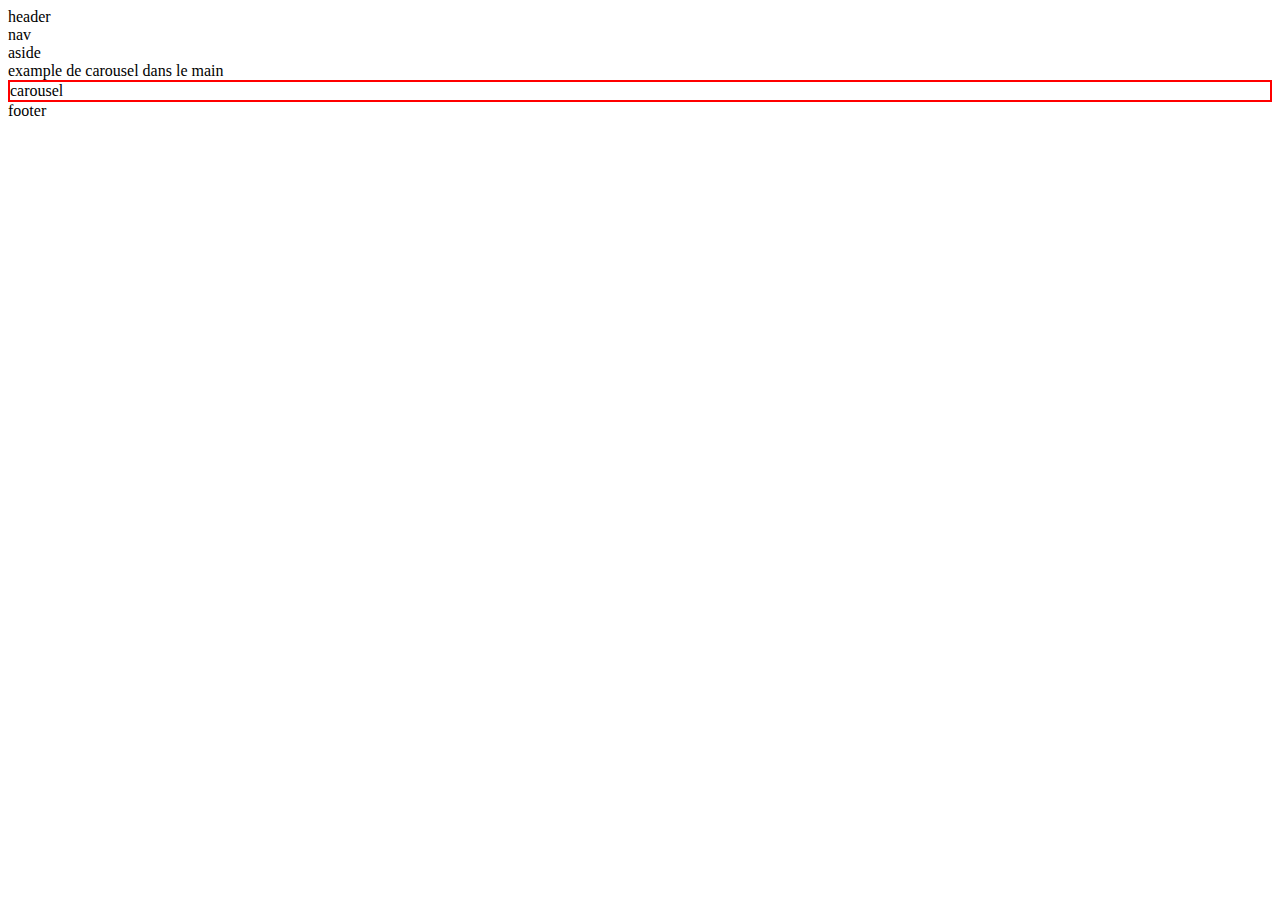
<file: _example-maquette/index.html>
<!DOCTYPE html>
<html lang="en">

<head>
    <meta charset="UTF-8">
    <meta name="viewport" content="width=device-width, initial-scale=1.0">
    <title>Home</title>
    <link rel="stylesheet" href="css/example-maquette.css">
</head>

<body>
    <div class="home">
        <header>
            header
        </header>
        <nav>
            nav
        </nav>
        <aside>
            aside
        </aside>
        <main>
            example de carousel dans le main
            <div class="carousel">
                carousel
            </div>
        </main>
        <footer>
            footer
        </footer>
    </div>
</body>

</html>
</file>
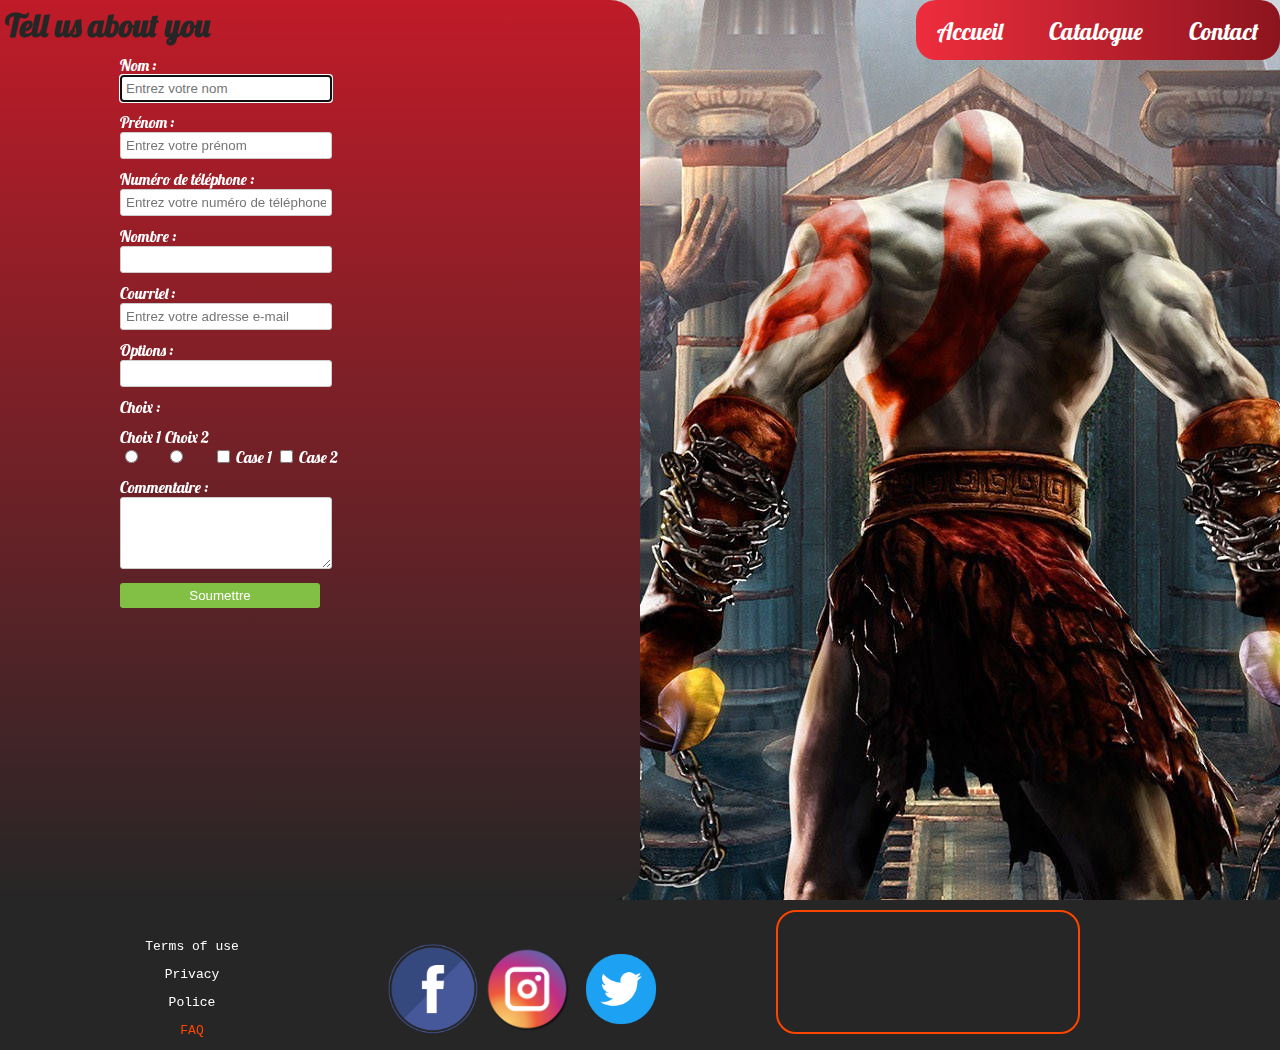
<file: contact/index.html>
<!DOCTYPE html>
<html lang="en">

<head>
    <meta charset="UTF-8">
    <meta name="viewport" content="width=device-width, initial-scale=1.0">
    <title>Contact</title>
    <link rel="stylesheet" href="../css/tp.css">
</head>

<body class="contact">

    <header>
        <nav>
            <input type="checkbox" />

            <div class="mobile-menu">
                <span> </span>
                <span> </span>
                <span> </span>
            </div>

            <div class="desktop-menu">
                <span>
                    <a href="../index.html">Accueil</a>
                </span>
                <span>
                    <a href="../catalogue/index.html">Catalogue</a>
                </span>
                <span>
                    <a href="../contact/index.html">Contact</a>
                </span>

            </div>

            <ul>
                <li class="lien"><a href="../index.html">Accueil</a></li>
                <li class="lien"><a href="../catalogue/index.html">Catalogue</a></li>
                <li class="lien"><a href="../contact/index.html">Contact</a></li>
            </ul>

        </nav>
    </header>
    <nav>

    </nav>
    <aside>

    </aside>
    <main>


        <div class="contact-section">
            <h1>Tell us about you</h1>
            <form action="inscription.php" method="post">
                <label for="nom">Nom :</label>
                <input type="text" id="nom" name="nom" required autofocus placeholder="Entrez votre nom">

                <label for="prenom">Prénom :</label>
                <input type="text" id="prenom" name="prenom" required placeholder="Entrez votre prénom">

                <label for="telephone">Numéro de téléphone :</label>
                <input type="tel" id="telephone" name="telephone" pattern="[0-9]{10}" required
                    placeholder="Entrez votre numéro de téléphone (10 chiffres)">

                <label for="nombre">Nombre :</label>
                <input type="number" id="nombre" name="nombre" max="50" min="0">

                <label for="courriel">Courriel :</label>
                <input type="email" id="courriel" name="courriel" required placeholder="Entrez votre adresse e-mail">

                <label for="options">Options :</label>
                <input type="text" id="options" name="options" list="options-list">
                <datalist id="options-list">
                    <option value="Option 1"></option>
                    <option value="Option 2"></option>
                    <option value="Option 3"></option>
                </datalist>

                <label>Choix :</label>
                <div>
                    <label for="choix1">Choix 1</label>
                    <input type="radio" id="choix1" name="choix" value="choix1">

                </div>
                <div>
                    <label for="choix2">Choix 2</label>
                    <input type="radio" id="choix2" name="choix" value="choix2">

                </div>

                <label>
                    <input type="checkbox" name="case1" value="case1">
                    Case 1
                </label>
                <label>
                    <input type="checkbox" name="case2" value="case2">
                    Case 2
                </label>

                <label for="commentaire">Commentaire :</label>
                <textarea id="commentaire" name="commentaire" rows="4"></textarea>

                <button type="submit">Soumettre</button>
            </form>
        </div>

        <div class="imag">
        </div>


    </main>
    <footer>
        <div id="letters">
            <div>
                <p>Terms of use</p>
                <p>Privacy</p>
                <p>Police</p>
                <p>FAQ</p>
            </div>

        </div>
        <div id="links">
            <a href="https://www.facebook.com/"><img src="../images/facebook.png" alt=""></a>
            <a href="https://www.instagram.com/"><img src="../images/instagram.png" alt=""></a>
            <a href="https://twitter.com/"><img src="../images/twitter.png" alt=""></a>
        </div>
        <div id="maps">
            <div>
                <iframe
                    src="https://www.google.com/maps/embed?pb=!1m17!1m12!1m3!1d2794.3096897131527!2d-73.64501122469657!3d45.54409532810572!2m3!1f0!2f0!3f0!3m2!1i1024!2i768!4f13.1!3m2!1m1!2zNDXCsDMyJzM4LjciTiA3M8KwMzgnMzIuOCJX!5e0!3m2!1sfr!2sca!4v1686807541014!5m2!1sfr!2sca"></iframe>
            </div>
        </div>
    </footer>

</body>

</html>
</file>
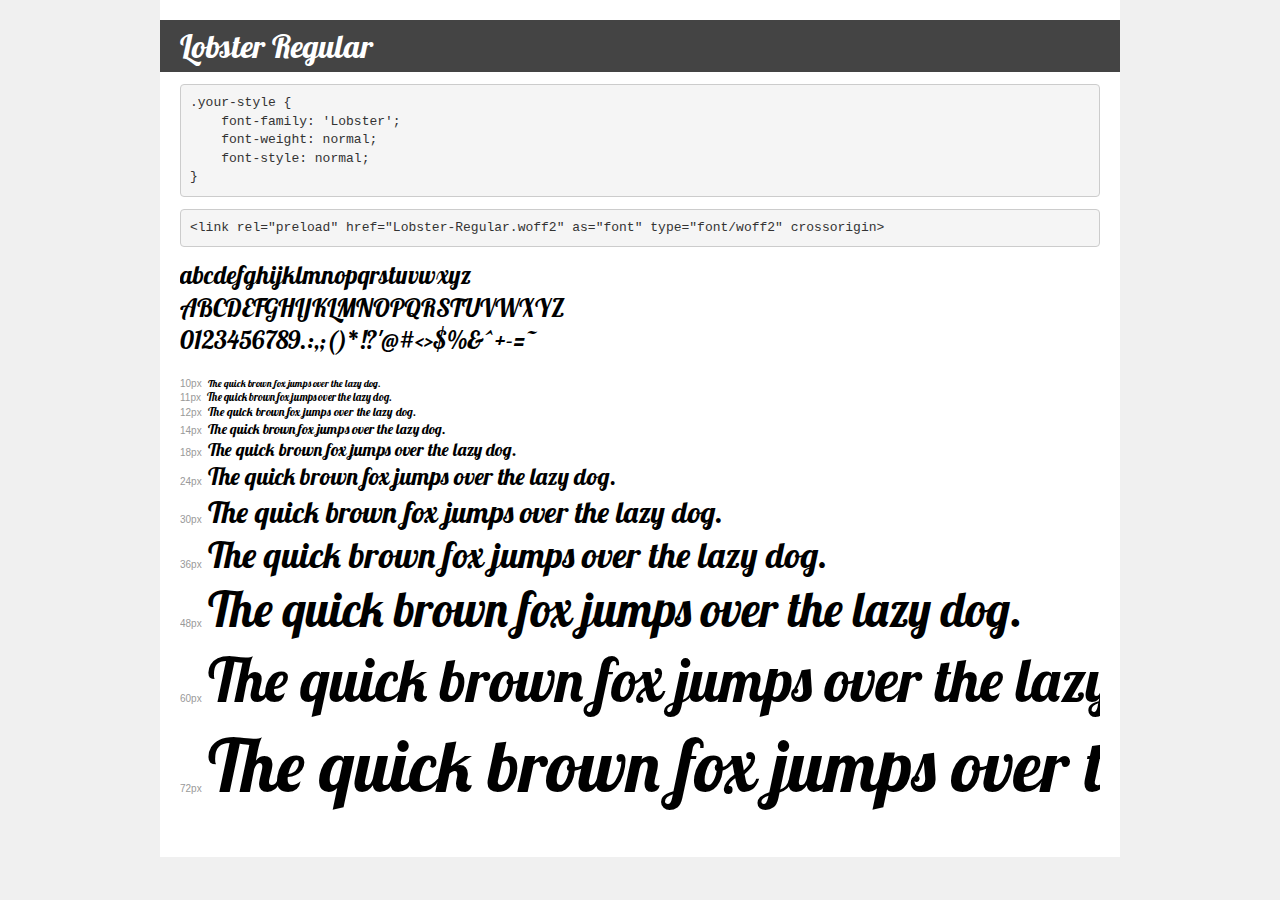
<file: doc/fonts/demo.html>
<!DOCTYPE html>
<html lang="en">
<head>
    <meta charset="utf-8">
    <meta http-equiv="X-UA-Compatible" content="IE=edge">
    <meta name="viewport" content="width=device-width, initial-scale=1">
    <meta name="robots" content="noindex, noarchive">
    <meta name="format-detection" content="telephone=no">
    <title>Transfonter demo</title>
    <link href="stylesheet.css" rel="stylesheet">
    <style>
        /*
        http://meyerweb.com/eric/tools/css/reset/
        v2.0 | 20110126
        License: none (public domain)
        */
        html, body, div, span, applet, object, iframe,
        h1, h2, h3, h4, h5, h6, p, blockquote, pre,
        a, abbr, acronym, address, big, cite, code,
        del, dfn, em, img, ins, kbd, q, s, samp,
        small, strike, strong, sub, sup, tt, var,
        b, u, i, center,
        dl, dt, dd, ol, ul, li,
        fieldset, form, label, legend,
        table, caption, tbody, tfoot, thead, tr, th, td,
        article, aside, canvas, details, embed,
        figure, figcaption, footer, header, hgroup,
        menu, nav, output, ruby, section, summary,
        time, mark, audio, video {
            margin: 0;
            padding: 0;
            border: 0;
            font-size: 100%;
            font: inherit;
            vertical-align: baseline;
        }
        /* HTML5 display-role reset for older browsers */
        article, aside, details, figcaption, figure,
        footer, header, hgroup, menu, nav, section {
            display: block;
        }
        body {
            line-height: 1;
        }
        ol, ul {
            list-style: none;
        }
        blockquote, q {
            quotes: none;
        }
        blockquote:before, blockquote:after,
        q:before, q:after {
            content: '';
            content: none;
        }
        table {
            border-collapse: collapse;
            border-spacing: 0;
        }
        /* demo styles */
        body {
            background: #f0f0f0;
            color: #000;
        }
        .page {
            background: #fff;
            width: 920px;
            margin: 0 auto;
            padding: 20px 20px 0 20px;
            overflow: hidden;
        }
        .font-container {
            overflow-x: auto;
            overflow-y: hidden;
            margin-bottom: 40px;
            line-height: 1.3;
            white-space: nowrap;
            padding-bottom: 5px;
        }
        h1 {
            position: relative;
            background: #444;
            font-size: 32px;
            color: #fff;
            padding: 10px 20px;
            margin: 0 -20px 12px -20px;
        }
        .letters {
            font-size: 25px;
            margin-bottom: 20px;
        }
        .s10:before {
            content: '10px';
        }
        .s11:before {
            content: '11px';
        }
        .s12:before {
            content: '12px';
        }
        .s14:before {
            content: '14px';
        }
        .s18:before {
            content: '18px';
        }
        .s24:before {
            content: '24px';
        }
        .s30:before {
            content: '30px';
        }
        .s36:before {
            content: '36px';
        }
        .s48:before {
            content: '48px';
        }
        .s60:before {
            content: '60px';
        }
        .s72:before {
            content: '72px';
        }
        .s10:before, .s11:before, .s12:before, .s14:before,
        .s18:before, .s24:before, .s30:before, .s36:before,
        .s48:before, .s60:before, .s72:before {
            font-family: Arial, sans-serif;
            font-size: 10px;
            font-weight: normal;
            font-style: normal;
            color: #999;
            padding-right: 6px;
        }
        pre {
            display: block;
            padding: 9px;
            margin: 0 0 12px;
            font-family: Monaco, Menlo, Consolas, "Courier New", monospace;
            font-size: 13px;
            line-height: 1.428571429;
            color: #333;
            font-weight: normal;
            font-style: normal;
            background-color: #f5f5f5;
            border: 1px solid #ccc;
            overflow-x: auto;
            border-radius: 4px;
        }
        /* responsive */
        @media (max-width: 959px) {
            .page {
                width: auto;
                margin: 0;
            }
        }
    </style>
</head>
<body>
<div class="page">
    <div class="demo">
        <h1 style="font-family: 'Lobster'; font-weight: normal; font-style: normal;">Lobster Regular</h1>
        <pre title="Usage">.your-style {
    font-family: 'Lobster';
    font-weight: normal;
    font-style: normal;
}</pre>
        <pre title="Preload (optional)">
&lt;link rel=&quot;preload&quot; href=&quot;Lobster-Regular.woff2&quot; as=&quot;font&quot; type=&quot;font/woff2&quot; crossorigin&gt;</pre>
        <div class="font-container" style="font-family: 'Lobster'; font-weight: normal; font-style: normal;">
            <p class="letters">
                abcdefghijklmnopqrstuvwxyz<br>
ABCDEFGHIJKLMNOPQRSTUVWXYZ<br>
                0123456789.:,;()*!?'@#&lt;&gt;$%&^+-=~
            </p>
            <p class="s10" style="font-size: 10px;">The quick brown fox jumps over the lazy dog.</p>
            <p class="s11" style="font-size: 11px;">The quick brown fox jumps over the lazy dog.</p>
            <p class="s12" style="font-size: 12px;">The quick brown fox jumps over the lazy dog.</p>
            <p class="s14" style="font-size: 14px;">The quick brown fox jumps over the lazy dog.</p>
            <p class="s18" style="font-size: 18px;">The quick brown fox jumps over the lazy dog.</p>
            <p class="s24" style="font-size: 24px;">The quick brown fox jumps over the lazy dog.</p>
            <p class="s30" style="font-size: 30px;">The quick brown fox jumps over the lazy dog.</p>
            <p class="s36" style="font-size: 36px;">The quick brown fox jumps over the lazy dog.</p>
            <p class="s48" style="font-size: 48px;">The quick brown fox jumps over the lazy dog.</p>
            <p class="s60" style="font-size: 60px;">The quick brown fox jumps over the lazy dog.</p>
            <p class="s72" style="font-size: 72px;">The quick brown fox jumps over the lazy dog.</p>
        </div>
    </div>

</div>
</body>
</html>
</file>
<file: _example-maquette/css/example-maquette.css>
/**
    Déclaration global a toute l'application
    Cette partie est modifié SEULEMENT APRES avoir communiquer avec les autre membre de l'équipe.
    --------------------------------------------------------------------------------------------
**/

/** Chargement des polices **/

/** Déclaration du box-sizing **/

/** Sémantique permettant un aspect constant sur toute l'application **/

header {}

nav {}

aside {}

main {}

footer {}

/**
    Déclaration spécifique a chaque page au besoin.
    Chaque personne travaille sur une page à la fois donc il ne devrait jamais y avoir de conflit.

    2 examples: home et contact
    --------------------------------------------------------------------------------------------
**/

/** Example pour les cas spécifiques de la page home **/

.home header {}

.home nav {}

.home aside {}

.home main {}

.home main .carousel {
    /** Spécifique pour l'intégration du carousel de la page home **/
    border: 2px solid red;
}

.home footer {}

/** Example pour les cas spécifiques de la page contact **/

.contact header {}

.contact nav {}

.contact aside {}

.contact main {}

.contact main form {
    /** Spécifique pour l'intégration du formulaire de contact **/
    border: 2px solid black;
}

.contact footer {}

/**
    Déclaration des media query pour chaque taille.
    --------------------------------------------------------------------------------------------
**/

@media only screen and (min-width:768px) {}

@media only screen and (min-width:992px) {}
</file>
<file: css/tp.css>
/**
    Déclaration global a toute l'application
    Cette partie est modifié SEULEMENT APRES avoir communiquer avec les autre membre de l'équipe.
    --------------------------------------------------------------------------------------------
**/
@font-face {
    font-family: 'Lobster';
    src: url('../doc/fonts/Lobster-Regular.eot');
    src: url('../doc/fonts/Lobster-Regular.eot?#iefix') format('embedded-opentype'),
        url('../doc/fonts/Lobster-Regular.woff2') format('woff2'),
        url('../doc/fonts/Lobster-Regular.woff') format('woff'),
        url('../doc/fonts/Lobster-Regular.ttf') format('truetype'),
        url('../doc/fonts/Lobster-Regular.svg#Lobster-Regular') format('svg');
    font-weight: normal;
    font-style: normal;
    font-display: swap;
}

/** Chargement des polices **/

/** Déclaration du box-sizing **/

/** Sémantique permettant un aspect constant sur toute l'application **/

@keyframes circlebar {


    from {
        opacity: 1;
    }


    to {
        opacity: 0;
    }
}

@keyframes barre {


    from {
        background-color: #8C141E;
        color: white;
    }


    to {
        background-color: white;
        color: #8C141E;
    }
}

@keyframes first {


    from {
        width: 0%;
    }


    to {
        width: 70%
    }
}

body {
    margin: 0px;
    position: relative;
}



header {
    z-index: 1000;
    position: fixed;
    right: 0px;
}

header>nav {
    text-align: center;
    display: inline-block;
    position: relative;
}

header>nav>:nth-child(2) {
    background-color: white;
    border-radius: 30px;
    width: 60px;
    height: 60px;
}

header>nav input {
    position: absolute;
    top: 20px;
    left: 20px;
    cursor: pointer;
    opacity: 0;
}


header nav .desktop-menu {
    display: none;
}

header nav input:checked~.desktop-menu {
    display: block;
    width: 150px;
    height: 100px;
    position: absolute;
    top: 30px;
    right: 25px;
    background-color: #8C141E;
    border-radius: 30px;
}

header nav .mobile-menu>:nth-child(n) {
    border: 2px solid #262626;
    visibility: hidden;
    display: block;
    width: 30px;
    height: 5px;
    margin: 0px 5px 5px 13px;
    background-color: #262626;
}

header nav .mobile-menu>:nth-child(3) {
    visibility: visible;
}

header nav ul li {
    display: inline-block;
    padding: 1em;
    text-align: center;
}

header nav a {
    text-decoration: none;
    color: white;
    border-radius: 5px;
    font-size: 24px;
    padding-left: 5px;
    padding-right: 5px;
    font-family: 'Lobster';
}

header nav a:hover {
    animation-name: barre;
    animation-duration: 1s;
    animation-iteration-count: 1;
    background-color: white;
    color: #8C141E;

}

.desktop-menu+ul {
    background: linear-gradient(0.25turn, #ee2d3d, #8C141E);
    border-radius: 20px;
}

.desktop-menu+ul {
    animation-name: first;
    animation-duration: 0.5s;
    animation-iteration-count: 1;
    display: none;
    height: 60px;
    padding: 0px;
    margin: 0px;
    text-align: center;

}

header {
    text-align: center;
    margin-left: auto;
    margin-right: auto;
}


@media only screen and (min-width:992px) {
    header>nav>input[type="checkbox"] {
        display: none;
    }

    .desktop-menu+ul {
        display: inline-block;
    }

    header>nav>:nth-child(2) {
        width: 60px;
        height: 60px;
        display: inline-block;
        background-color: #262626;
        border-radius: 10px;
        vertical-align: bottom;
        position: absolute;
        animation-name: circlebar;
        animation-duration: 1s;
        animation-iteration-count: 1;
        opacity: 0;
    }

}


footer {
    background-color: #262626;
}


footer #letters {
    width: 30%;
    display: inline-block;
}

footer #links {
    width: 30%;
    display: inline-block;
}



footer p {
    font-family: monospace;
    text-align: center;
}

footer #letters>div>:nth-child(1), footer #letters>div>:nth-child(2), footer #letters>div>:nth-child(3) {
    color: white;
}

footer #letters>div>:nth-child(4) {
    color: orangered;
}



footer .maps>div {}

footer iframe {
    width: 300px;
    height: 120px;
    border-radius: 20px;
    border: 2px solid orangered;
    margin-top: 10px;
}

@media only screen and (min-width:992px) {
    footer img {
        width: 90px;
    }

    footer #maps {
        width: calc(100% - 61%);
        display: inline-block;
    }
}

@media only screen and (max-width:991px) {
    footer img {
        display: none;
    }

    footer {
        text-align: center;
    }

    #maps>div {
        width: fit-content;
    }

    #maps {
        width: 304px;
        margin: auto;
    }

    #letters {
        margin: auto;
    }
}

/**
    Déclaration spécifique a chaque page au besoin.
    Chaque personne travaille sur une page à la fois donc il ne devrait jamais y avoir de conflit.

    2 examples: home et contact
    --------------------------------------------------------------------------------------------
**/



/**
    Déclaration des media query pour chaque taille.
    --------------------------------------------------------------------------------------------
**/

@media only screen and (min-width:768px) {
    .catalogue .popular_games {
        height: 450px;
    }
}

@media only screen and (min-width:992px) {
    .catalogue .popular_games {
        height: 450px;
    }
}

@media only screen and (max-width:767px) {
    .catalogue .popular_games {
        height: 600px;
    }
}

/**


    catalogue
    --------------------------------------------------------------------------------------------
**/

@keyframes hover_increase {
    from {
        transform: scale(1);
    }

    to {
        transform: scale(1.1);
    }
}


@keyframes slide {
    0% {
        left: 0%;
    }

    15% {
        left: 0%;
    }

    20% {
        left: -100%;
    }

    /* chaque image est déplacée de 100% vers la gauche du conteneur */
    35% {
        left: -100%;
    }

    40% {
        left: -200%;
    }

    55% {
        left: -200%;
    }

    60% {
        left: -300%;
    }

    75% {
        left: -300%;
    }

    80% {
        left: -400%;
    }

    100% {
        left: -400%;
    }
}

.catalogue {
    background-color: #272727;
    width: 100%;
    height: 100%;
    margin: 0px;
}


.catalogue .topimg {
    position: relative;
    overflow: hidden;
}

.catalogue .topimg img {
    width: 100%;
    margin-bottom: 0px;
}

.catalogue .topimg>:nth-child(2) {
    rotate: 4.5deg;
    background-color: #272727;
    width: 102%;
    height: 155px;
    left: -10px;
    position: absolute;
    bottom: -88px;
}

.catalogue .topimg>:nth-child(3) {
    position: absolute;
    top: 25%;
    color: white;
    left: 10%;
    background: #1f7bc7;
    padding: 10px;
    border-radius: 10px;
    font-family: monospace;
}

.catalogue .topimg>:nth-child(4) {
    position: absolute;
    top: 45%;
    color: #1f7bc7;
    left: 10%;
    background: white;
    padding: 10px;

    font-family: fantasy;
}

.catalogue .game_types>p {
    background-color: #272727;
    color: white;
    font-size: 24px;
}

.catalogue .scroolbar {
    overflow: hidden;
}

.catalogue h1 {
    font-family: 'Lobster';
    color: #f5e9e9;
    margin-left: 10px;

}

.catalogue nav {
    background: #1a1919;
    width: fit-content;
    margin: auto;
    border-radius: 30px;
}

.catalogue ul {

    display: flex;
    padding: 0px;
    height: 30px;
    padding-top: 10px;
    padding-left: 5px;
    padding-right: 5px;
}

.catalogue li {
    display: inline-block;
}

.catalogue ul>:nth-child(n)>a {

    text-decoration: none;
    background-color: white;
    color: black;
    margin: 3px;
    padding-left: 30px;
    padding-right: 30px;
    padding-top: 5px;
    padding-bottom: 5px;
    font-family: 'Courier New', Courier, monospace;
}

.catalogue ul>:nth-child(1)>a {
    border-radius: 30px 5px 5px 30px;
}

.catalogue ul>:nth-child(2)>a, ul>:nth-child(3)>a {
    border-radius: 5px;
}

.catalogue ul>:nth-child(4)>a {
    border-radius: 5px 30px 30px 5px;
}

.catalogue ul>:nth-child(n)>a:hover {
    background-color: rgb(255, 68, 0);
}

.catalogue .cover-scroller {
    margin-bottom: 200px;
    width: 100%;
    height: 270px;
    text-align: center;
    background: linear-gradient(rgb(179, 171, 171), orangered);
}

.catalogue .cover-scroller>:nth-child(1) {
    margin-left: auto;
    margin-right: auto;
    width: 95%;
    text-align: center;
    height: 100%;
    position: relative;
}

.catalogue .wrap-collabsible {
    margin-left: auto;
    margin-right: auto;
    width: 60%;
    position: absolute;
    text-align: center;
    bottom: 0px;

}

.catalogue .popular_games .wrap-collabsible {
    margin-left: auto;
    margin-right: auto;
    width: 60%;
    position: absolute;
    text-align: center;
    bottom: 0px;
    grid-column: 1;
    z-index: 1000;
}


.catalogue input[type='checkbox'] {
    display: none;
}

.catalogue .lbl-toggle {
    display: block;

    font-weight: bold;
    font-family: monospace;
    font-size: 1.2rem;
    text-transform: uppercase;
    text-align: center;



    color: #A77B0E;
    background: #FAE042;

    cursor: pointer;

    border-radius: 7px;
    transition: all 0.25s ease-out;
}

.catalogue .lbl-toggle:hover {
    color: #7C5A0B;
}

.catalogue .lbl-toggle::before {
    content: ' ';
    display: inline-block;

    border-top: 5px solid transparent;
    border-bottom: 5px solid transparent;
    border-left: 5px solid currentColor;
    vertical-align: middle;
    margin-right: .7rem;
    transform: translateY(-2px);

    transition: transform .2s ease-out;
}

.catalogue .toggle:checked+.lbl-toggle::before {
    transform: rotate(90deg) translateX(-3px);
}

.catalogue .collapsible-content {
    max-height: 0px;
    overflow: hidden;
    transition: max-height .25s ease-in-out;
}

.catalogue .toggle:checked+.lbl-toggle+.collapsible-content {
    max-height: 100vh;
}

.catalogue .toggle:checked+.lbl-toggle {
    border-bottom-right-radius: 0;
    border-bottom-left-radius: 0;
}

.catalogue .collapsible-content .content-inner {
    background: rgba(250, 224, 66, .2);
    border-bottom: 1px solid rgba(250, 224, 66, .45);
    border-bottom-left-radius: 7px;
    border-bottom-right-radius: 7px;
    padding: .5rem 1rem;
}

.catalogue .game_cover {
    display: inline-block;
    margin: auto;
    margin-top: 20px;
    padding-left: 15px;

}

.catalogue .game_cover>figure>a>img {
    width: 20vw;
    min-width: 142px;
    max-width: 246px;
    border-radius: 20px;
    margin: 0px;
}

.catalogue figure>a>:nth-child(2) {
    margin-left: 10px;
    color: white;
    font-family: monospace;
    font-size: 22px;

}

.catalogue .game_cover>figure {
    margin: 0px;
}

.catalogue .game_cover>figure>figcaption {
    text-align: left;
    font-family: "Lobster";
    color: white;
}

.catalogue .game_cover:hover {
    animation-duration: 1s;
    animation-name: hover_increase;
    animation-iteration-count: 1;
    transform: scale(1.1);
}

.catalogue .popular_games {

    position: relative;
    width: 100%;
    background-image: linear-gradient(0.25turn, rgba(0, 26, 255, 0), rgb(92, 92, 92, 0.966), rgb(92, 92, 92, 1)), url("../catalogue/images/bestsellers/bestsellerbackround.jpg");
    display: grid;
    grid-template-columns: repeat(2, 50%);
    grid-template-rows: 1fr;
    margin: auto;
    margin-bottom: 100px;
}

.catalogue .character {
    grid-column: 1;
    text-align: center;
}

.catalogue .character>img {
    width: 50%;
    grid-column: 1;
    max-width: 305px;
    max-height: 392px;
}

.catalogue .character>h1 {
    text-align: center;
    background-image: linear-gradient(60deg, #E21143, #FFB03A);
    border-radius: 10px;
    color: #272727;

}

.catalogue .games {
    grid-column: 2;

}

.catalogue .popular_games>:nth-child(2) {
    height: 100%;
    flex-wrap: wrap;
    margin-top: 5%;
}

.catalogue .carousels {

    height: fit-content;
    margin: auto;
    overflow: hidden;
    border: 5px solid #272727;
}

.catalogue .carousels #slider-containers {
    position: relative;
    width: 500%;
    animation: 10s slide infinite;
}

.catalogue .carousels #slider-containers img {
    width: 10%;
    float: left;
}

.catalogue .lastpart {
    background-color: rgb(92, 92, 92, 0.966);
}




/**


    Details
    --------------------------------------------------------------------------------------------
**/

/* General Styles */

/* Checkbox Styles */
.details input[type='checkbox'] {
    display: none;
}


/* Collapsible Styles */
.details .wrap-collabsible {
    margin: 1.2rem 0;
}

.details .lbl-toggle {
    display: block;
    font-weight: bold;
    font-family: monospace;
    font-size: 1.2rem;
    text-transform: uppercase;
    text-align: center;
    padding: 5px;
    color: #DDD;
    background: #0069ff;
    cursor: pointer;
    border-radius: 7px;
    transition: all 0.25s ease-out;
    width: 60%;


}

.details .lbl-toggle:hover {
    color: #FFF;
}

.details .lbl-toggle::before {
    content: ' ';
    display: inline-block;
    border-top: 5px solid transparent;
    border-bottom: 5px solid transparent;
    border-left: 5px solid currentColor;
    vertical-align: middle;
    margin-right: .7rem;
    transform: translateY(-2px);
    transition: transform .2s ease-out;
}

.details .toggle:checked+.lbl-toggle::before {
    transform: rotate(90deg) translateX(-3px);
}


.details .collapsible-content {
    max-height: 0px;
    overflow: hidden;
    transition: max-height .25s ease-in-out;
}

.details .toggle:checked+.lbl-toggle+.collapsible-content {
    max-height: 350px;
}

.details .toggle:checked+.lbl-toggle {
    border-bottom-right-radius: 0;
    border-bottom-left-radius: 0;
}

.details .collapsible-content p {
    margin-bottom: 0;
}

/* Layout Styles */
body .details {
    margin: 0;
    padding: 0;
    background-color: black;
    color: white;

    background-repeat: no-repeat;
    background-position: center center;
    background-image: url(../details/maquette/nature.jpg);
    background-attachment: fixed;
}

.details {
    /* background-color: #272727; */
    width: 100%;
    /* height: 100%; */
    margin: 0px;
    /* display: grid; */
    /* grid-template-areas: "header""main""aside"; */
}

.details img {
    height: 200px;
}

.details .vid {
    margin: 10px;
    width: 500px;
    float: left;
    padding: 5px;

}

.details .presentation {
    float: right;
    margin-left: 36px;
    margin-top: 5px;
    width: 740px;
    text-align: left;
}

.details .presentation .imag img {
    /* float: right;
    width: 20%;
    height: 450px;
    object-position: right top; */
    margin-bottom: -20px;
    text-align: center;
    height: auto;
}

.details .image {
    text-align: center;
}

.details .image ul {
    display: flex;

}

.details .scroll {
    -webkit-box-flex: 1;
    -ms-flex: 1;
    flex: 1;
}

.details .scroll ul li img {
    max-width: 100%;
    min-width: 100px;
}

.details .scroll ul li img:hover {
    opacity: 1;

    transform: scaleX(1.5) scaleY(3);

}

/* Media Queries */
@media only screen and (min-width: 768px) {
    /* Styles for screens with minimum width of 768px */
}

@media only screen and (min-width: 992px) {
    /* Styles for screens with minimum width of 992px */
}

/**
    Déclaration des media query pour chaque taille.
    --------------------------------------------------------------------------------------------
**/

@media only screen and (min-width:768px) {}

@media only screen and (min-width:992px) {}




/**
    Accueil
    --------------------------------------------------------------------------------------------
**/

.home main {
    background-color: #262626;
    overflow-x: hidden;
}

.video-fullw {
    display: flex;
    justify-content: center;
    background-image: url(../images/Accuel_video_img_1920x1080.jpg);
}

.video-fullw>video {
    max-width: 80%;
    height: auto;
    padding-top: 10px;
    padding-bottom: 10px;
}

.home .grid {
    display: grid;
    grid-template-columns: repeat(auto-fit, minmax(200px, 1fr));
    grid-gap: 10px;
    background-color: #262626;
    padding: 20px;
}


.home .content-section .grid-item:hover {
    transform: scale(1.5);
}

.home h1 {
    color: white;
    margin-top: 10px;
    margin-bottom: 10px;
    margin-top: 20px;
    margin-bottom: 20px;
    background-color: #f28b30;
    text-align: center;
    font-size: 60px;
}

.home .text-image-section {
    align-items: center;
    margin-bottom: 20px;
    background: linear-gradient(to bottom right, #262626, #f28b30);
    padding-top: 20px;
    padding-bottom: 20px;
    border-radius: 0px 300px;
}

.home .text {
    color: white;
    flex: 1;
    padding: 20px;
    text-align: justify;
    font-size: 18px;
    max-width: 400px;
}

.home .image {
    flex: 1;
    height: 100%;
}

.home .full-image {
    width: 100%;
    max-height: 500px;
    padding: 50px;
}

.grid-item>img {
    border-radius: 30px;
}

.home .full-image video {
    height: 100%;
}

.home .carousel-section {
    height: 400px;
    width: 100%;
    background-image: url("../images/BG.png");
}

#slider-container {
    max-height: 100%;
    max-width: 600px;
    margin: 0 auto;
    overflow: hidden;
}

@keyframes carousel-section {
    0%, 10% {
        transform: translate(0, 0px);
    }

    20% {
        transform: translate(0, -100px);
    }

    30% {
        transform: translate(0, -150px);
    }

    40% {
        transform: translate(0, -200px);
    }

    50% {
        transform: translate(0, -250px);
    }

    60% {
        transform: translate(0, -400px);
    }

    70% {
        transform: translate(0, -650px);
    }

    80% {
        transform: translate(0, -800px);
    }

    100% {
        transform: translate(0, -1200px);
    }
}

#slider-container img {
    max-width: auto;
    height: 100%;
    animation-name: carousel-section;
    animation-duration: 20s;
    animation-iteration-count: infinite;
}

@media only screen and (min-width:992px) {
    .home .text-image-section {
        display: flex;
    }
}

/**
    Contact
    --------------------------------------------------------------------------------------------
**/
@keyframes background-move {
    0% {
        background-image: url(../contact/images/contact-img.jpg);
    }

    50% {
        background-image: url(../contact/images/contact-img2.jpg);
    }

    100% {
        background-image: url(../contact/images/contact-img3.jpg);
    }
}

@keyframes subutton {
    from {
        background-color: #82bf45;
    }

    to {
        background-color: #F28B30;
    }
}

@keyframes changelabel {
    from {
        border: 1px solid #82bf45;
    }

    to {
        border: 1px solid #0b7988;
    }
}

.contact .contact-section {
    display: inline-block;
    height: 100%;
    background: linear-gradient(#BF1B28, #262626);
}

.contact .contact-section>h1 {
    font-family: 'Lobster';
    margin: 5px;
    color: #262626;
}

.contact-section form {
    max-width: 400px;
    margin: 0 auto;

}

.contact-section label {
    display: block;
    margin-top: 10px;
    color: white;
    font-family: 'Lobster';

}

.contact input[type="text"]:hover,
input[type="number"]:hover,
input[type="email"]:hover,
input[type="tel"]:hover {
    animation-duration: 0.5s;
    animation-name: changelabel;
    animation-iteration-count: 1;
    border: 1px solid #F28B30;
}

.contact input[type="text"],
input[type="number"],
input[type="email"],
input[type="tel"],
.contact-section textarea {
    display: inline-block;
    width: 50%;
    padding: 5px;
    border: 1px solid #ccc;
    border-radius: 3px;
}

.contact-section button {
    display: inline-block;
    width: 50%;
    margin-top: 10px;
    padding: 5px 10px;
    background-color: #82bf45;
    color: white;
    border: none;
    border-radius: 3px;
    cursor: pointer;
}

.contact input[type="checkbox"] {
    display: inline;
}

.contact-section button:hover {
    animation-duration: 0.5s;
    animation-name: subutton;
    animation-iteration-count: 1;
    background-color: #F28B30;
}

.contact {
    background-color: #0c0b0b;
    margin-top: auto;
    margin-bottom: auto;
}


.contact form>label+div {
    display: inline-block;
}

.contact form>label+div+div {
    display: inline-block;
}

.contact form>label+div+div+label {
    display: inline-block;
}

.contact form>label+div+div+label+label {
    display: inline-block;
}

@media only screen and (min-width:768px) {
    .contact main {
        background-image: none;

    }

    .contact-section form {}

    .contact .contact-section {
        width: 100%;
        border-radius: 30px 30px 30px 30px;
    }
}

@media only screen and (min-width:992px) {
    .contact main {
        height: 100vh;
        animation-duration: 10s;
        animation-name: background-move;
        animation-iteration-count: 1;
        background-image: url(../contact/images/contact-img3.jpg);

    }

    .contact .contact-section {
        width: 50%;
        border-radius: 0px 30px 30px 0px;
    }
}

@media only screen and (max-width:767px) {
    .contact main {

        background-image: none;
    }

    .contact body {}

    .contact-section form {
        text-align: center;

    }

    .contact .contact-section {
        width: 100%;
        border-radius: 30px 30px 30px 30px;

    }
}
</file>
<file: doc/fonts/stylesheet.css>
@font-face {
    font-family: 'Lobster';
    src: url('Lobster-Regular.eot');
    src: url('Lobster-Regular.eot?#iefix') format('embedded-opentype'),
        url('Lobster-Regular.woff2') format('woff2'),
        url('Lobster-Regular.woff') format('woff'),
        url('Lobster-Regular.ttf') format('truetype'),
        url('Lobster-Regular.svg#Lobster-Regular') format('svg');
    font-weight: normal;
    font-style: normal;
    font-display: swap;
}
</file>
